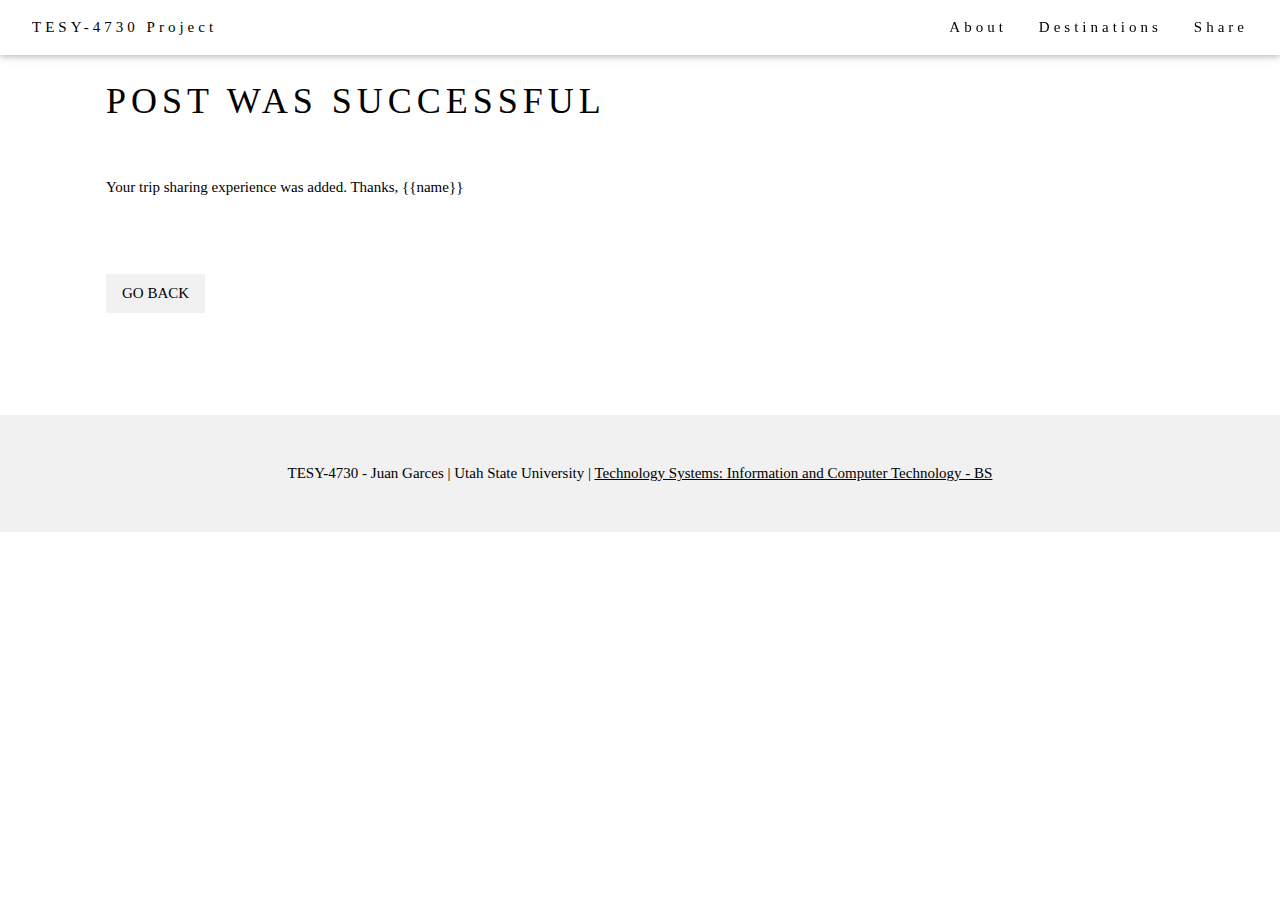
<file: templates/dataposted.html>
<!DOCTYPE html>
<html>
<title>Juan Garces - TESY-4730 Project</title>
<meta charset="UTF-8">
<meta name="viewport" content="width=device-width, initial-scale=1">
<link rel="stylesheet" href="https://www.w3schools.com/w3css/4/w3.css">
<style>
body {font-family: "Times New Roman", Georgia, Serif;}
h1, h2, h3, h4, h5, h6 {
  font-family: "Playfair Display";
  letter-spacing: 5px;
}
</style>

<body>

<!-- Navbar (sit on top) -->
<div class="w3-top">
  <div class="w3-bar w3-white w3-padding w3-card" style="letter-spacing:4px;">
    <a href="http://54.202.84.26#home" class="w3-bar-item w3-button">TESY-4730 Project</a>
    <!-- Right-sided navbar links. Hide them on small screens -->
    <div class="w3-right w3-hide-small">
      <a href="http://54.202.84.26#about" class="w3-bar-item w3-button">About</a>
      <a href="http://54.202.84.26#destinations" class="w3-bar-item w3-button">Destinations</a>
      <a href="http://54.202.84.26#share" class="w3-bar-item w3-button">Share</a>
    </div>
  </div>
</div>

<!-- Page content -->
<div class="w3-content" style="max-width:1100px">

  <!-- Share Section -->
  <div class="w3-container w3-padding-64" id="shared">
    <h1>POST WAS SUCCESSFUL</h1><br>
    <p>Your trip sharing experience was added. Thanks, {{name}}</p><br><br>
    <form action="http://54.202.84.26" autocomplete="on" method = "GET">
		<button type="submit" class="w3-button w3-light-grey w3-section">GO BACK</button><br><br>
	</form>
  </div>
  
<!-- End page content -->
</div>

<!-- Footer -->
<footer class="w3-center w3-light-grey w3-padding-32">
  <p>TESY-4730 - Juan Garces | Utah State University | <a href="https://catalog.usu.edu/preview_program.php?catoid=12&poid=17637&hl=TECHNOLOGY+SYSTEMS&returnto=search" title="Technology Systems: Information and Computer Technology - BS" target="_blank" class="w3-hover-text-green">Technology Systems: Information and Computer Technology - BS</a></p>
</footer>

</body>
</html>
</file>
